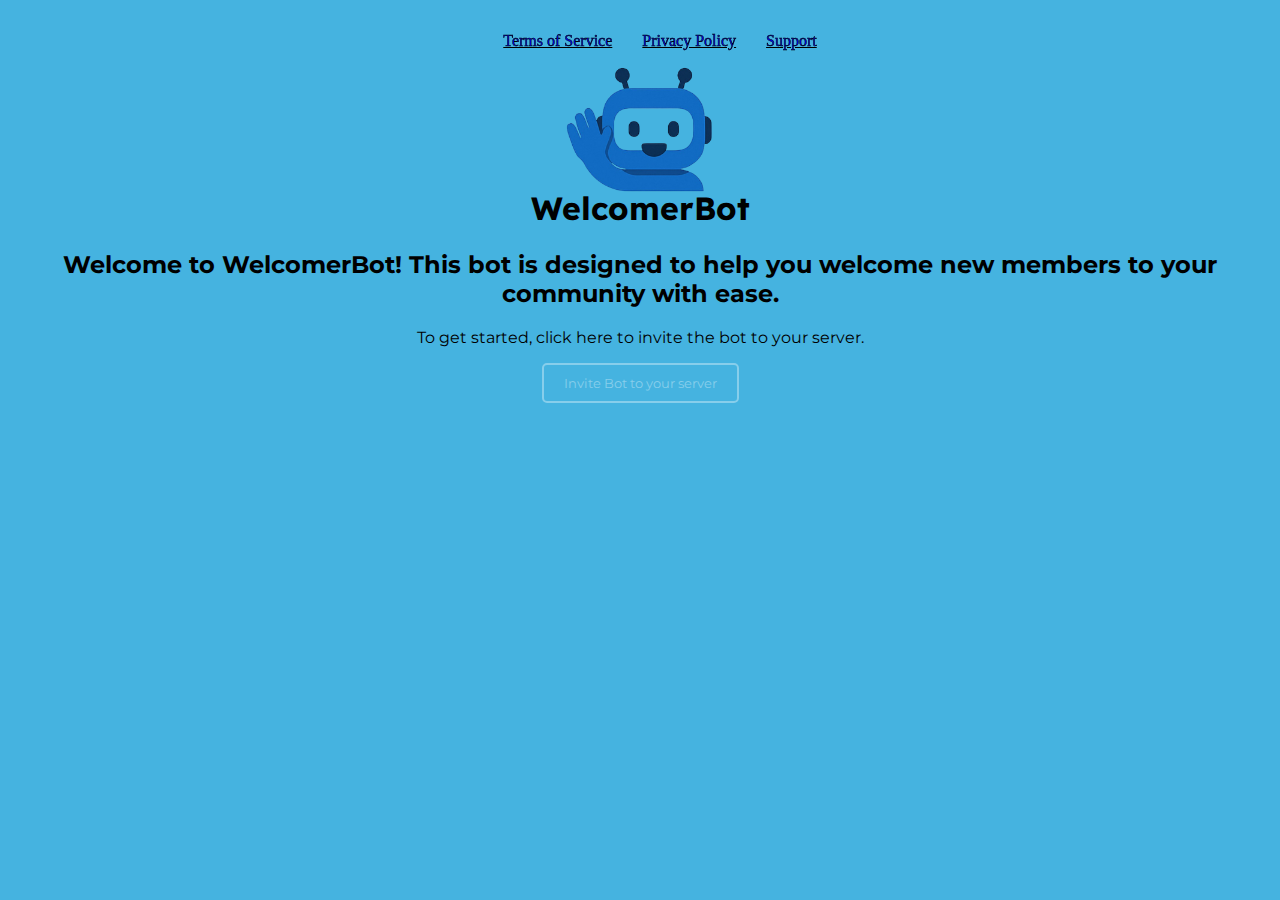
<file: index.html>
<!DOCTYPE html>
<html lang="en">
<head>
    <meta charset="UTF-8">
    <meta name="viewport" content="width=device-width, initial-scale=1.0">
    <title>WelcomerBot</title>
    <link rel="stylesheet" href="styles.css">
    <link rel="icon" href="favicon.ico" type="Images/Wave.png">
    <meta name="description" content="WelcomerBot - Your go-to bot for welcoming new members!">
    <meta name="keywords" content="WelcomerBot, welcome bot, Discord bot, community bot, welcomer, WelcomeBot, bot">
</head>
<body>
    <nav>
        <ul>
            <li><a href="tos.html">Terms of Service</a></li>
            <li><a href="privacy.html">Privacy Policy</a></li>
            <li><a href="support.html">Support</a></li>
        </ul>
    </nav>
    <img src="Images/Wave.png"" alt="A robot waving" id="logo">
    <h1>WelcomerBot</h1>
    <h2>Welcome to WelcomerBot! This bot is designed to help you welcome new members to your community with ease.</h2>
    <p>To get started, click here to invite the bot to your server.</p>
    <button onclick="window.location.href='https://discord.com/oauth2/authorize?client_id=1397693038976962623&permissions=8&integration_type=0&scope=bot+applications.commands'">Invite Bot to your server</button>
</body>
</html>
</file>
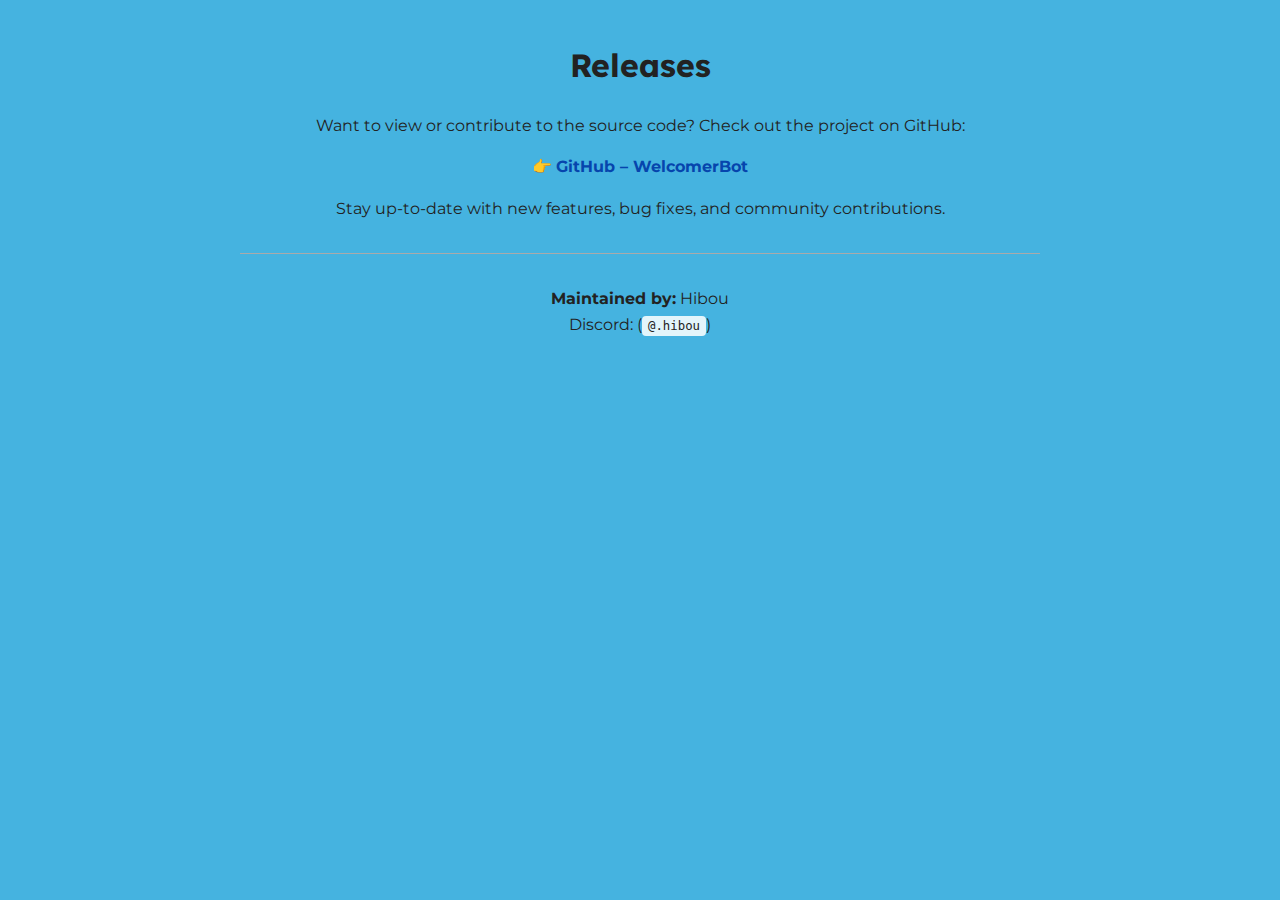
<file: contribute.html>
<!DOCTYPE html>
<html lang="en">
<head>
  <meta charset="UTF-8" />
  <meta name="viewport" content="width=device-width, initial-scale=1.0"/>
  <title>WelcomerBot Releases</title>
  <link href="https://fonts.googleapis.com/css2?family=Lexend:wght@400;600&family=Montserrat&display=swap" rel="stylesheet">
  <style>
    body {
      background-color: #45b3e0;
      font-family: Montserrat, sans-serif;
      margin: 40px auto;
      max-width: 800px;
      line-height: 1.6;
      padding: 0 20px;
      color: #222;
      text-align: left;
    }

    h1, h2, h3 {
      font-family: 'Lexend', sans-serif;
      text-align: center;
    }

    p {
      font-family: 'Montserrat', sans-serif;
      text-align: center;
    }

    a {
      color: #0645ad;
      text-decoration: none;
    }

    a:hover {
      text-decoration: underline;
    }

    code {
      background-color: #e3f5fb;
      padding: 3px 6px;
      border-radius: 4px;
      font-size: 0.95em;
    }

    hr {
      margin: 2em 0;
      border: none;
      border-top: 1px solid #aaa;
    }
  </style>
</head>
<body>

  <h1>Releases</h1>

  <p>
    Want to view or contribute to the source code? Check out the project on GitHub:
  </p>

  <p>
    👉 <a href="https://github.com/HibouDevv/WelcomerBot"><strong>GitHub – WelcomerBot</strong></a>
  </p>

  <p>
    Stay up-to-date with new features, bug fixes, and community contributions.
  </p>

  <hr>

  <p><strong>Maintained by:</strong> Hibou <br> Discord: (<code>@.hibou</code>)</p>

</body>
</html>
</file>
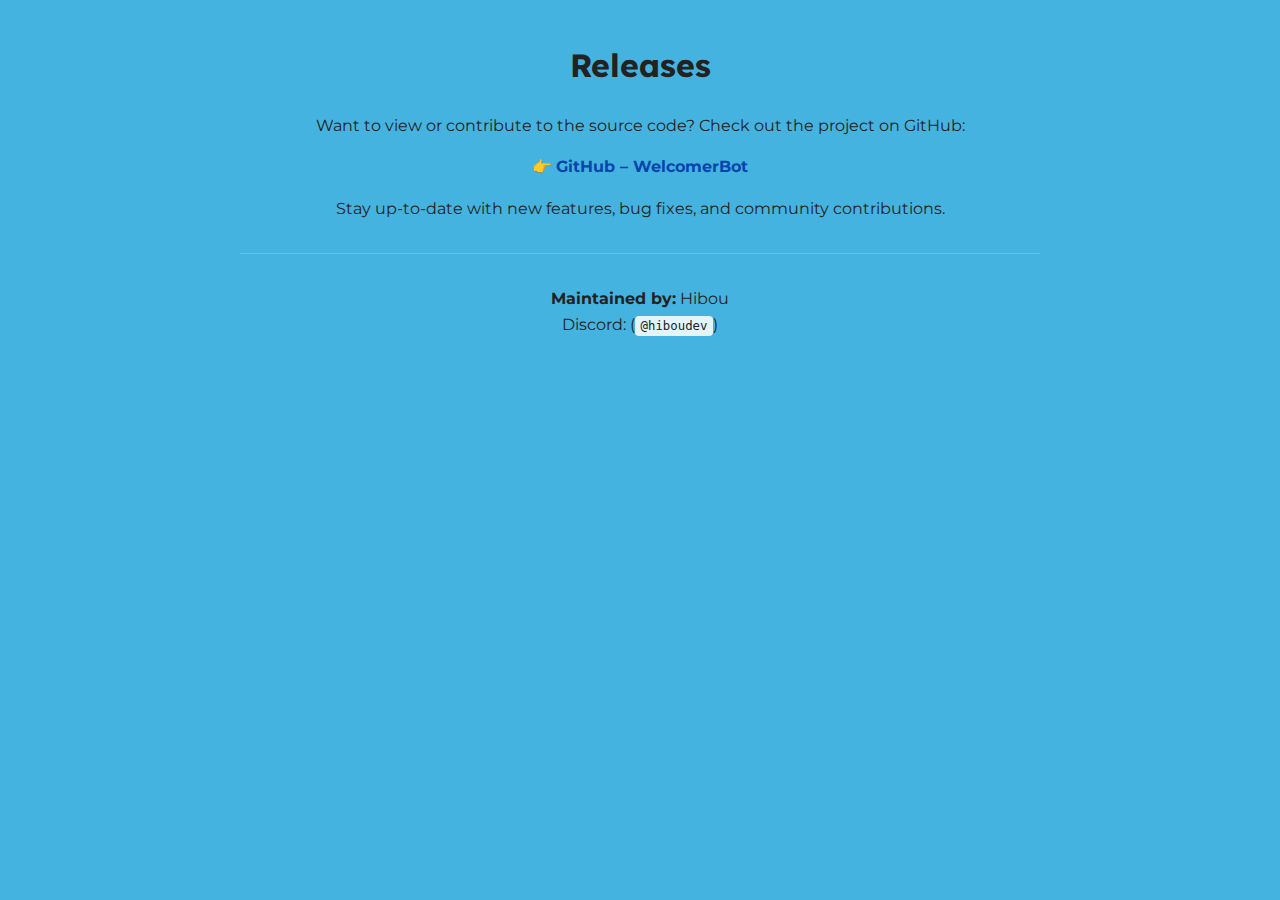
<file: Pages/contribute.html>
<!DOCTYPE html>
<html lang="en">
<head>
  <meta charset="UTF-8" />
  <meta name="viewport" content="width=device-width, initial-scale=1.0"/>
  <title>Contribute to WelcomerBot</title>
  <link href="https://fonts.googleapis.com/css2?family=Lexend:wght@400;600&family=Montserrat&display=swap" rel="stylesheet">
  <style>
    body {
      background-color: #45b3e0;
      font-family: Montserrat, sans-serif;
      margin: 40px auto;
      max-width: 800px;
      line-height: 1.6;
      padding: 0 20px;
      color: #222;
      text-align: left;
    }

    h1, h2, h3 {
      font-family: 'Lexend', sans-serif;
      text-align: center;
    }

    p {
      font-family: 'Montserrat', sans-serif;
      text-align: center;
    }

    a {
      color: #0645ad;
      text-decoration: none;
    }

    a:hover {
      text-decoration: underline;
    }

    code {
      background-color: #e3f5fb;
      padding: 3px 6px;
      border-radius: 4px;
      font-size: 0.95em;
    }

    hr {
      margin: 2em 0;
      border: none;
      border-top: 1px solid #aaa;
    }
  </style>
</head>
<body>

  <h1>Releases</h1>

  <p>
    Want to view or contribute to the source code? Check out the project on GitHub:
  </p>

  <p>
    👉 <a href="https://github.com/HibouDevv/WelcomerBot"><strong>GitHub – WelcomerBot</strong></a>
  </p>

  <p>
    Stay up-to-date with new features, bug fixes, and community contributions.
  </p>

  <hr>

  <p><strong>Maintained by:</strong> Hibou <br> Discord: (<code>@hiboudev</code>)</p>

</body>
</html>
</file>
<file: styles.css>
@font-face {
    font-family: 'Lexend';
    src: url(Fonts/Lexend/Lexend-VariableFont_wght.ttf);
}

@font-face {
    font-family: 'Montserrat';
    src: url(Fonts/Montserrat/Montserrat-VariableFont_wght.ttf);
}

h1 {
    font-family: Lexend;
}

h2, p, button {
    font-family: Montserrat;
}

body {
    text-align: center;
    background-color: #45b3e0;
    background-image: linear-gradient(#45b3e0, #c9e9f6), fixed;
}

button {
    color: #87ceeb;
    background-color: transparent;
    border: 2px solid #87ceeb;
    border-radius: 5px;
    padding: 10px 20px;
    cursor: pointer;
    font-family: Montserrat;
}

button:hover {
    background-color: #87ceeb;
    color: white;
}

#logo {
    width: 150px;
    height: auto;
    margin-top: 45px;
    margin-bottom: -40px;
}

nav {
    display: flex;
    justify-content: space-evenly;
    align-items: center;
    position: fixed;
    padding: 16px 32px;
    top: 0;
    left: 0;
    right: 0;
    -webkit-text-stroke: black 0.5px;
}

nav > ul {
    display: flex;
    list-style-type: none;
    gap: 30px;
}
</file>
